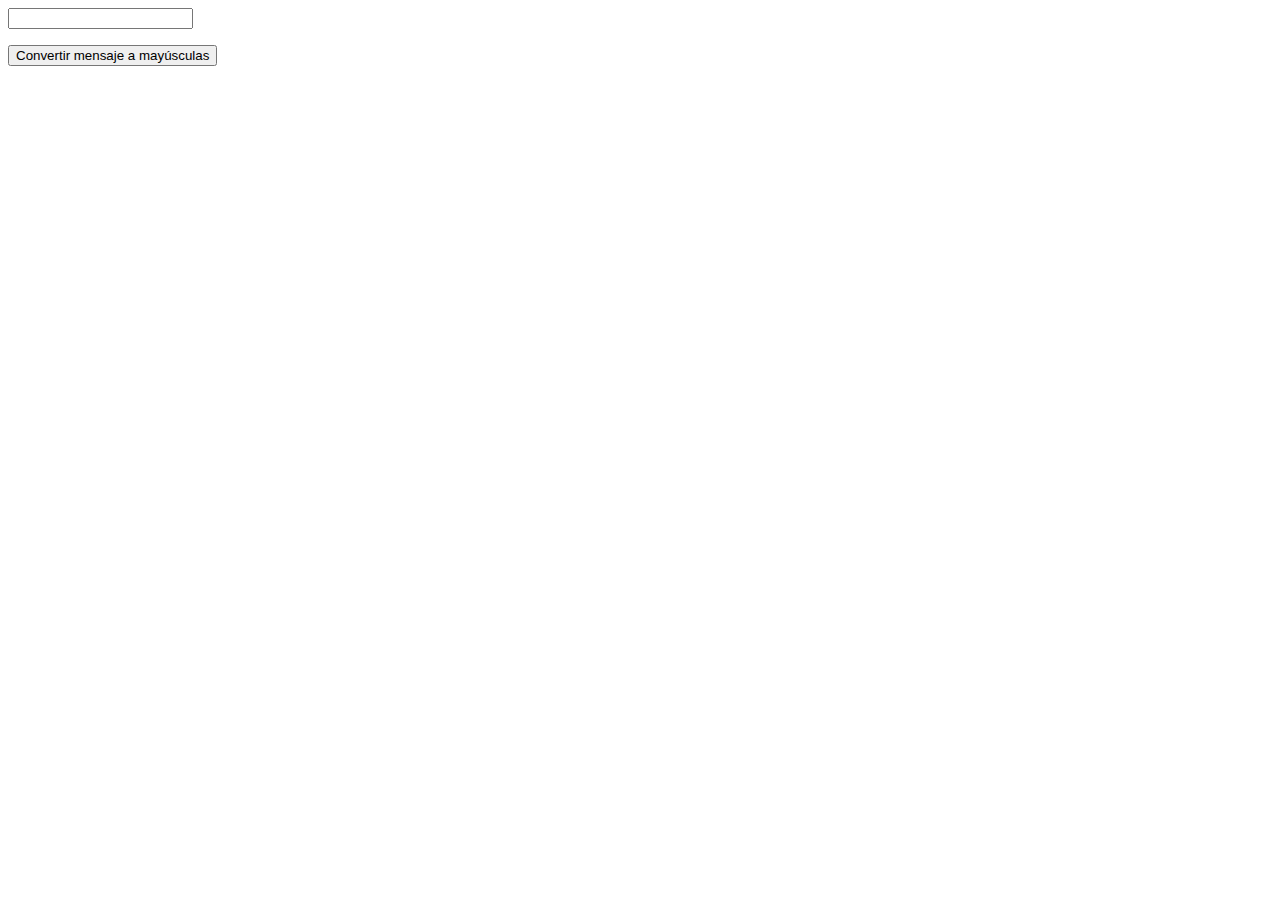
<file: index.html>
<!DOCTYPE html>
<html>
<head>
  <title>Convertir texto a Mayusculas</title>
</head>
<body>
  <input type="text" id="inputText" />
  <p id="outputText"></p>
  <button class="btn">Convertir mensaje a mayúsculas</button>

  <script>
    const input = document.querySelector('#inputText');
    const output = document.querySelector('#outputText');
    const button = document.querySelector('.btn');

    // Evento de escucha para el evento input del input
    input.addEventListener('input', function() {
      const inputValue = input.value;
      const uppercaseValue = inputValue.toUpperCase();
      output.textContent = uppercaseValue;
    });

    // Evento de escucha para el evento click del botón
    button.addEventListener('click', function() {
      const inputValue = input.value;
      const uppercaseValue = inputValue.toUpperCase();
      output.textContent = uppercaseValue;
    });
  </script>
</body>
</html>
</file>
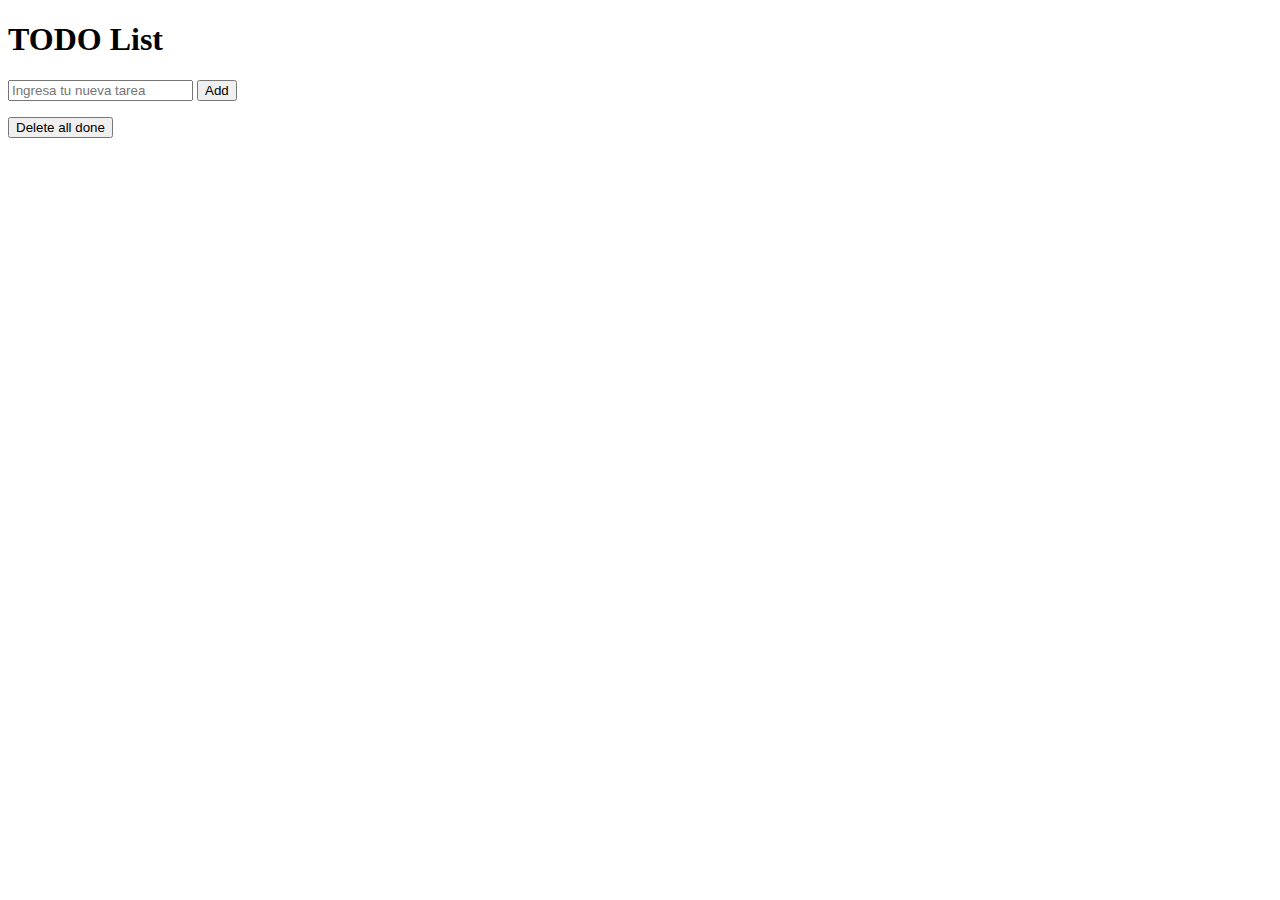
<file: js-brow-2/index.html>
<!DOCTYPE html>
<html>
<head>
  <title>TODO List</title>
  <style>
    .is-completed {
      text-decoration: line-through;
    }
  </style>
</head>
<body>
  <h1>TODO List</h1>
  
  <form id="todo-form">
    <input type="text" id="todo-input" placeholder="Ingresa tu nueva tarea">
    <button type="submit">Add</button>
  </form>
  
  <ul id="todo-list">
  </ul>
  
  <button id="delete-button">Delete all done</button>
  
  <script>
    // Variables globales
    var todoList = document.getElementById("todo-list");
    var todoInput = document.getElementById("todo-input");
    var todoForm = document.getElementById("todo-form");
    var deleteButton = document.getElementById("delete-button");
    var todoId = 1;
    
    // Función para agregar una nueva tarea a la lista
    function addTodo() {
      var todoText = todoInput.value;
      if (todoText !== "") {
        var todoItem = document.createElement("li");
        var todoCheckbox = document.createElement("input");
        var todoLabel = document.createElement("label");
        
        todoCheckbox.type = "checkbox";
        todoCheckbox.id = "todo-" + todoId;
        todoLabel.htmlFor = "todo-" + todoId;
        todoLabel.textContent = todoText;
        
        todoItem.appendChild(todoCheckbox);
        todoItem.appendChild(todoLabel);
        
        todoList.appendChild(todoItem);
        
        todoInput.value = "";
        todoId++;
      }
    }
    
    // Función para cambiar el estado de completado de una tarea
    function toggleTodoComplete() {
      var todoItem = this.parentNode;
      todoItem.classList.toggle("is-completed");
    }
    
    // Función para eliminar las tareas completadas
    function deleteCompletedTodos() {
      var completedTodos = todoList.getElementsByClassName("is-completed");
      while (completedTodos.length > 0) {
        completedTodos[0].remove();
      }
    }
    
    // Evento submit del formulario para agregar una nueva tarea
    todoForm.addEventListener("submit", function(event) {
      event.preventDefault();
      addTodo();
    });
    
    // Evento click de las casillas de verificación
    todoList.addEventListener("click", function(event) {
      if (event.target.type === "checkbox") {
        toggleTodoComplete.call(event.target);
      }
    });
    
    // Evento click del botón "Delete all done"
    deleteButton.addEventListener("click", function() {
      deleteCompletedTodos();
    });
  </script>
</body>
</html>
</file>
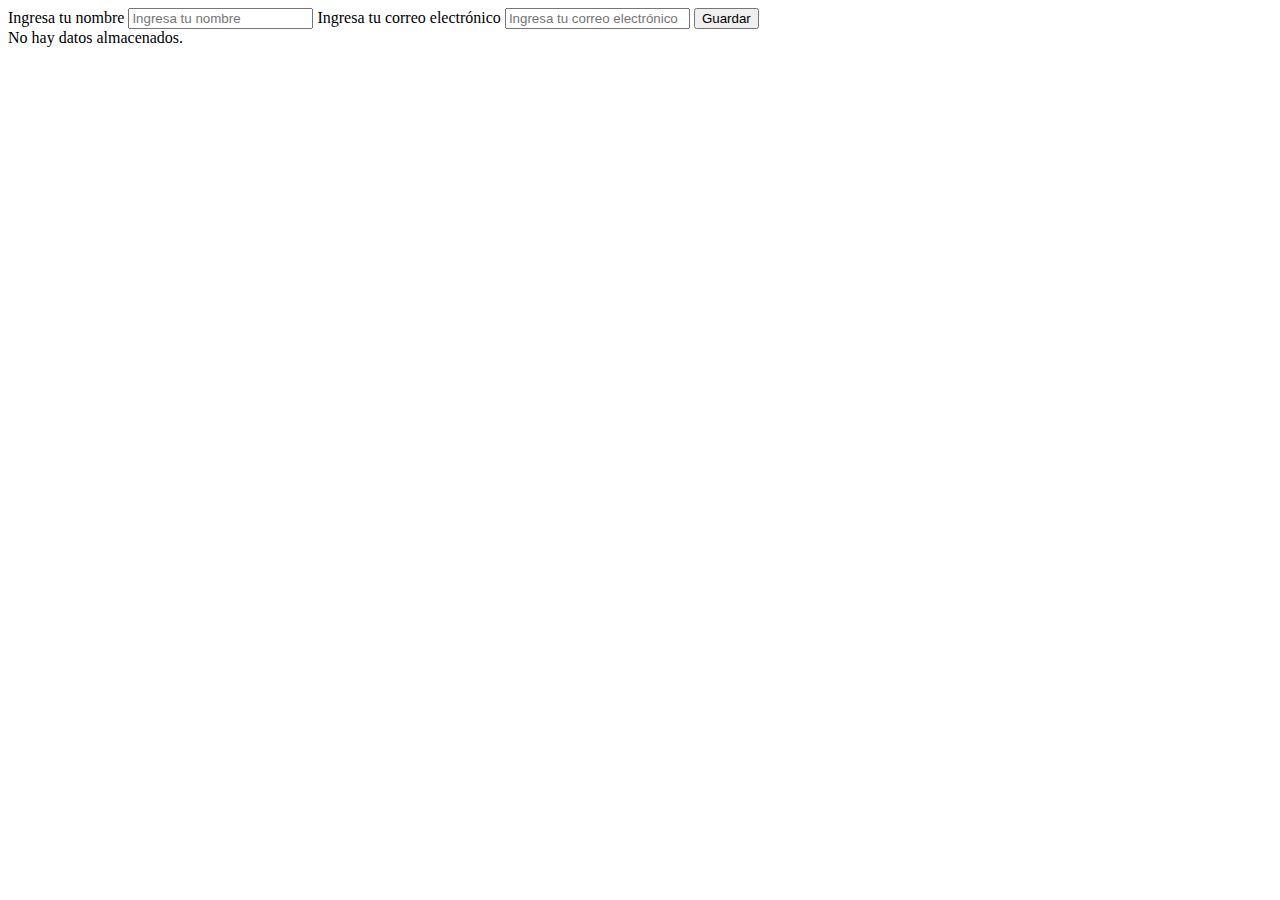
<file: js-brow-3/index.html>
<!DOCTYPE html>
<html>
  <head>
    <meta charset="UTF-8">
    <title>Local Storage</title>
  </head>
  <body>
    <form>
      <label for="name">Ingresa tu nombre</label>
      <input type="text" id="name" name="name" placeholder="Ingresa tu nombre">
      <label for="email">Ingresa tu correo electrónico</label>
      <input type="email" id="email" name="email" placeholder="Ingresa tu correo electrónico">
      <button type="submit">Guardar</button>
    </form>
    <section></section>
    <script>
      // Obtener elementos del DOM
      const form = document.querySelector('form');
      const inputName = document.querySelector('#name');
      const inputEmail = document.querySelector('#email');
      const section = document.querySelector('section');

      // Manejar el evento de enviar el formulario
      form.addEventListener('submit', (event) => {
        event.preventDefault();

        // Obtener los valores de los inputs
        const name = inputName.value;
        const email = inputEmail.value;

        // Guardar los datos en localStorage
        const data = { name, email };
        localStorage.setItem('userData', JSON.stringify(data));

        // Mostrar los datos en la sección
        showData();
      });

      // Función para mostrar el nombre y el correo guardados en localStorage
      function showData() {
        // Obtener los datos almacenados en localStorage
        const storedData = localStorage.getItem('userData');

        // Verificar si hay datos almacenados
        if (storedData) {
          const data = JSON.parse(storedData);
          const { name, email } = data;

          // Mostrar los datos en la sección
          section.innerHTML = `
            <p>Nombre: ${name}</p>
            <p>Correo electrónico: ${email}</p>
            <button id="deleteButton">Borrar</button>
          `;

          // Manejar el evento de borrar los datos
          const deleteButton = document.querySelector('#deleteButton');
          deleteButton.addEventListener('click', deleteData);
        } else {
          // Mostrar mensaje de datos vacíos
          section.textContent = 'No hay datos almacenados.';
        }
      }

      // Función para borrar los datos almacenados en localStorage
      function deleteData() {
        localStorage.removeItem('userData');
        section.innerHTML = '';
      }

      // Mostrar los datos almacenados al cargar la página
      showData();
    </script>
  </body>
</html>
</file>
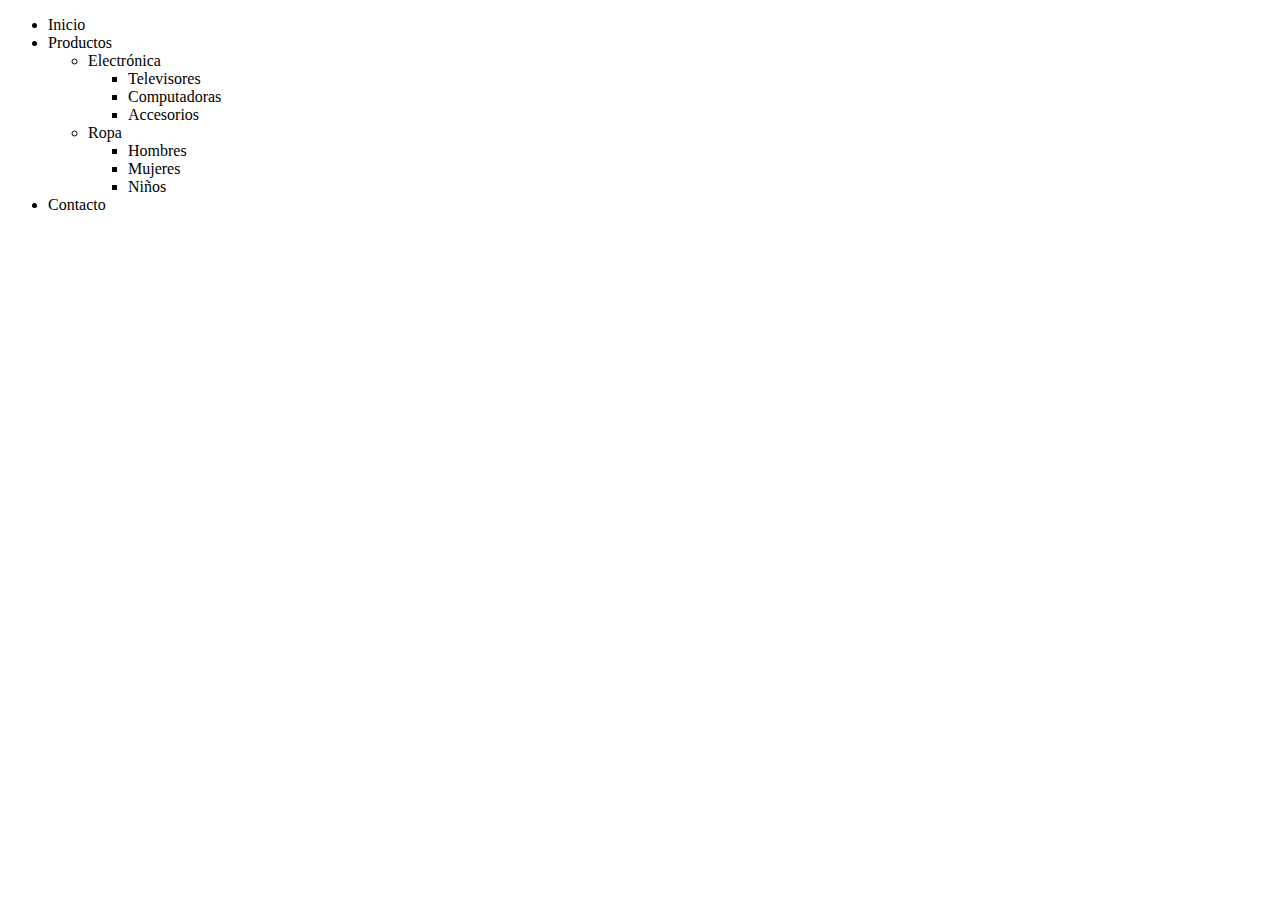
<file: js-brow-4/index.html>
<!DOCTYPE html>
<html>
<head>
  <title>Menú Multinivel</title>
  <style>
    .active {
      font-weight: bold;
    }

    .submenu {
      display: none;
    }

    .expanded .submenu {
      display: block;
    }
  </style>
</head>
<body>
  <div id="menu-container"></div>

  <script>
    const menu = [
      {
        name: 'Inicio',
        items: []
      },
      {
        name: 'Productos',
        items: [
          {
            name: 'Electrónica',
            items: [
              { name: 'Televisores', items: [] },
              { name: 'Computadoras', items: [] },
              { name: 'Accesorios', items: [] }
            ]
          },
          {
            name: 'Ropa',
            items: [
              { name: 'Hombres', items: [] },
              { name: 'Mujeres', items: [] },
              { name: 'Niños', items: [] }
            ]
          }
        ]
      },
      {
        name: 'Contacto',
        items: []
      }
    ];

    function createMenu(menuData, parentElement) {
      const ul = document.createElement('ul');

      menuData.forEach(itemData => {
        const li = document.createElement('li');
        li.textContent = itemData.name;

        if (itemData.items.length > 0) {
          li.classList.add('has-submenu');
          const submenu = createMenu(itemData.items, li);
          li.appendChild(submenu);
        }

        ul.appendChild(li);
      });

      parentElement.appendChild(ul);

      return ul;
    }

    const menuContainer = document.getElementById('menu-container');
    createMenu(menu, menuContainer);

    // Event listeners for expanding/collapsing submenus and highlighting active menu item
    menuContainer.addEventListener('click', function(event) {
      const target = event.target;
      if (target.classList.contains('has-submenu')) {
        target.classList.toggle('expanded');
      } else {
        const menuItems = menuContainer.querySelectorAll('li');
        menuItems.forEach(item => {
          item.classList.remove('active');
        });
        target.classList.add('active');
      }
    });
  </script>
</body>
</html>
</file>
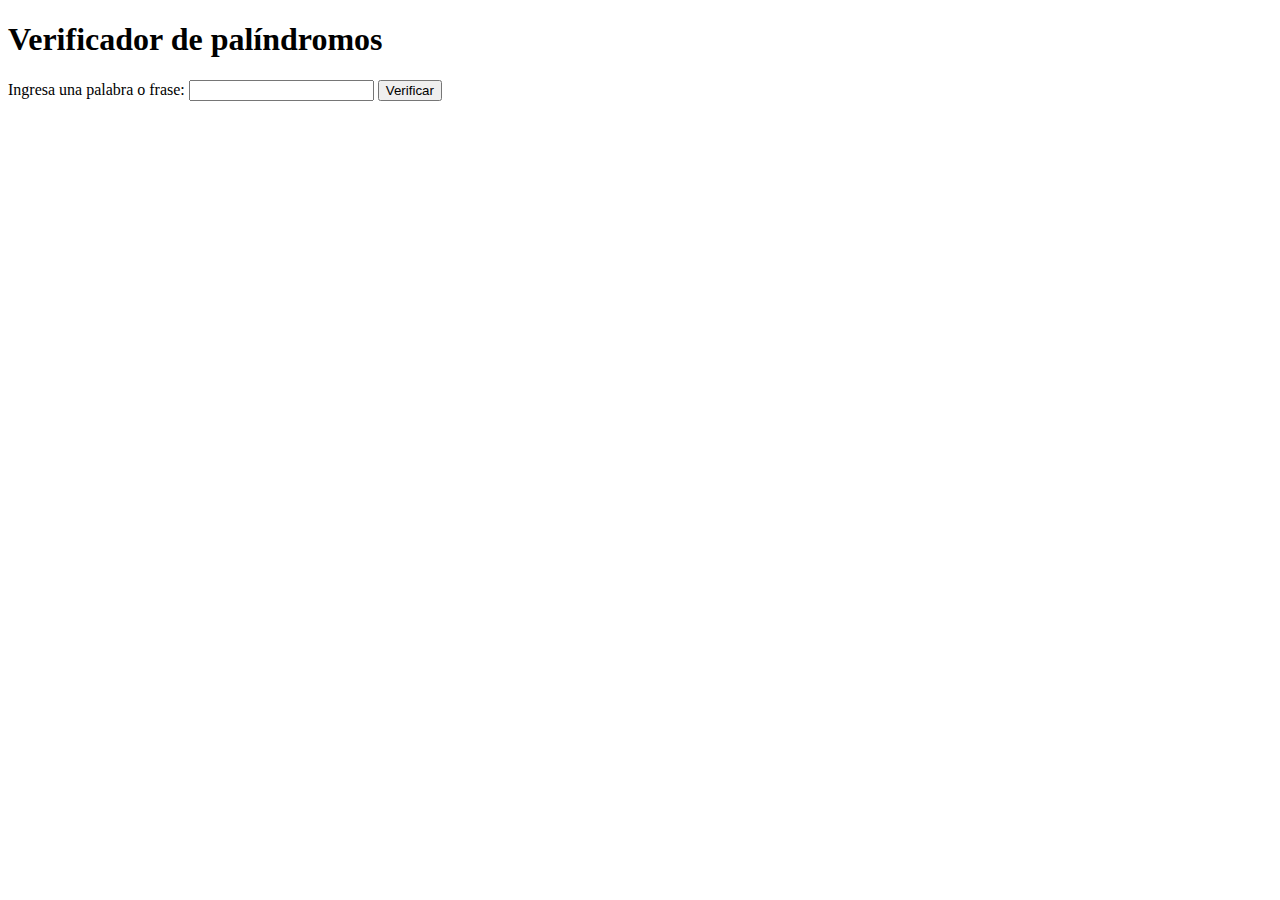
<file: bonus.html>
<!DOCTYPE html>
<html>
<head>
  <title>Verificador de palíndromos</title>
  <script>
    function verificarPalindromo() {
      // Obtener el valor del input
      var palabra = document.getElementById("palabraInput").value;
      
      // Eliminar los espacios en blanco y convertir a minúsculas
      palabra = palabra.replace(/\s/g, "").toLowerCase();
      
      // Verificar si es un palíndromo
      var esPalindromo = true;
      for (var i = 0; i < palabra.length / 2; i++) {
        if (palabra[i] !== palabra[palabra.length - 1 - i]) {
          esPalindromo = false;
          break;
        }
      }
      
      // Mostrar el resultado en el párrafo
      var resultado = document.getElementById("resultado");
      if (esPalindromo) {
        resultado.textContent = "La palabra/frase es un palíndromo.";
      } else {
        resultado.textContent = "La palabra/frase no es un palíndromo.";
      }
    }
  </script>
</head>
<body>
  <h1>Verificador de palíndromos</h1>
  <label for="palabraInput">Ingresa una palabra o frase:</label>
  <input type="text" id="palabraInput">
  <button onclick="verificarPalindromo()">Verificar</button>
  <p id="resultado"></p>
</body>
</html>
</file>
